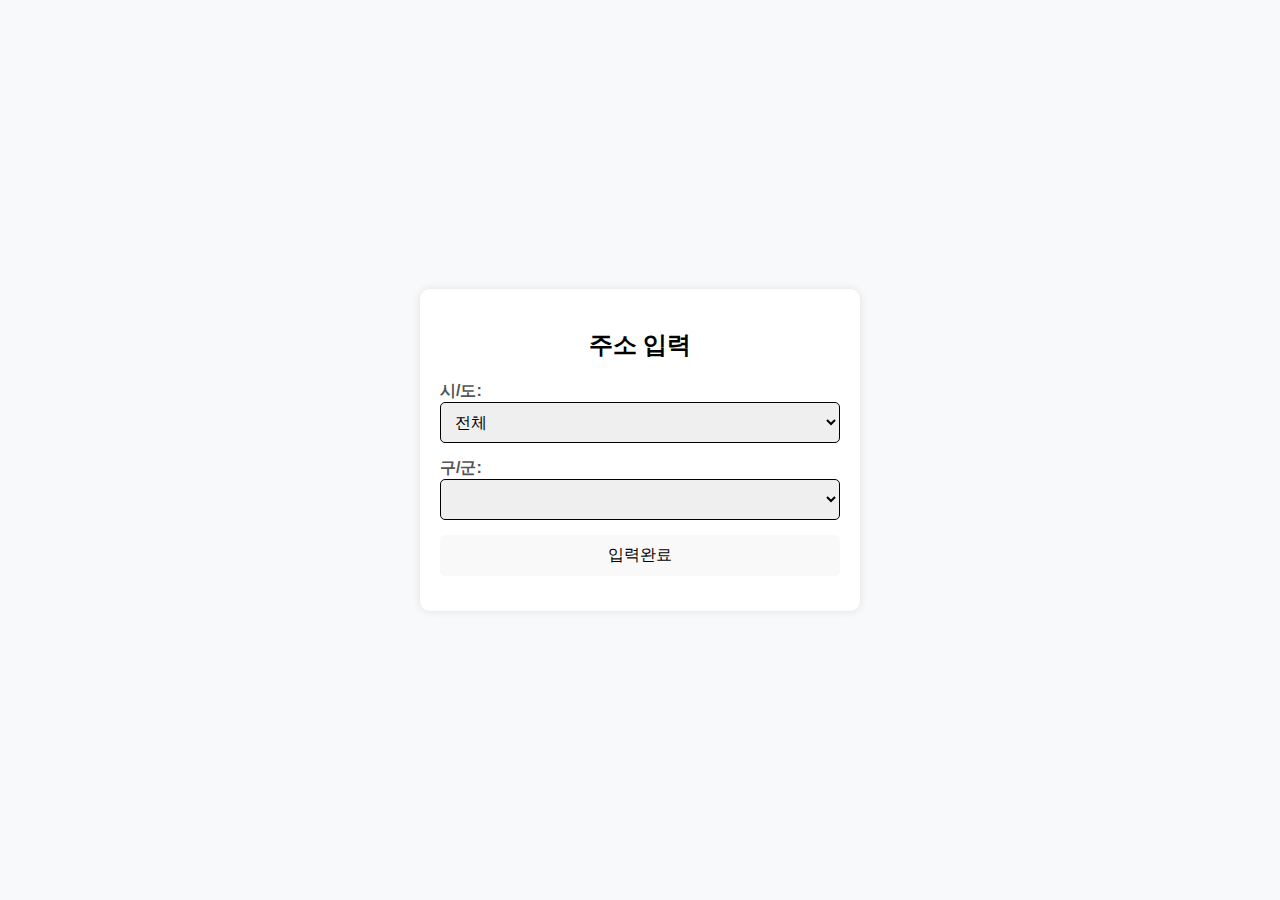
<file: templates/address.html>
<!DOCTYPE html>
<html lang="en">
<head>
    <meta charset="UTF-8">
    <meta name="viewport" content="width=device-width, initial-scale=1.0">
    <title>BLUEB</title>
    <link rel="stylesheet" href="/static/address.css">
</head>
<body>
<script >

     var cnt = new Array();
     cnt[0] = new Array('전체');
     cnt[1] = new Array('전체','강남구','강동구','강북구','강서구','관악구','광진구','구로구','금천구','노원구','도봉구','동대문구','동작구','마포구','서대문구','서초구','성동구','성북구','송파구','양천구','영등포구','용산구','은평구','종로구','중구','중랑구');
     cnt[2] = new Array('전체','강서구','금정구','남구','동구','동래구','부산진구','북구','사상구','사하구','서구','수영구','연제구','영도구','중구','해운대구','기장군');
     cnt[3] = new Array('전체','남구','달서구','동구','북구','서구','수성구','중구','달성군');
     cnt[4] = new Array('전체','계양구','남구','남동구','동구','부평구','서구','연수구','중구','강화군','옹진군');
     cnt[5] = new Array('전체','광산구','남구','동구','북구','서구');
     cnt[6] = new Array('전체','대덕구','동구','서구','유성구','중구');
     cnt[7] = new Array('전체','남구','동구','북구','중구','울주군');
     cnt[8] = new Array('전체','고양시','과천시','광명시','구리시','군포시','남양주시','동두천시','부천시','성남시','수원시','시흥시','안산시','안양시','오산시','의왕시','의정부시','평택시','하남시','가평군','광주시','김포시','안성시','양주군','양평군','여주군','연천군','용인시','이천군','파주시','포천시','화성시');
     cnt[9] = new Array('전체','강릉시','동해시','삼척시','속초시','원주시','춘천시','태백시','고성군','양구군','양양군','영월군','인제군','정선군','철원군','평창군','홍천군','화천군','황성군');
     cnt[10] = new Array('전체','제천시','청주시','충주시','괴산군','단양군','보은군','영동군','옥천군','음성군','진천군','청원군');
     cnt[11] = new Array('전체','공주시','보령시','서산시','아산시','천안시','금산군','논산군','당진군','부여군','서천군','연기군','예산군','청양군','태안군','홍성군');
     cnt[12] = new Array('전체','군산시','김제시','남원시','익산시','전주시','정읍시','고창군','무주군','부안군','순창군','완주군','임실군','장수군','진안군');
     cnt[13] = new Array('전체','광양시','나주시','목포시','순천시','여수시','여천시','강진군','고흥군','곡성군','구례군','담양군','무안군','보성군','신안군','여천군','영광군','영암군','완도군','장성군','장흥군','진도군','함평군','해남군','화순군');
     cnt[14] = new Array('전체','경산시','경주시','구미시','김천시','문겅시','상주시','안동시','영주시','영천시','포항시','고령군','군위군','봉화군','성주군','영덕군','영양군','예천군','울릉군','울진군','의성군','청도군','청송군','칠곡군');
     cnt[15] = new Array('전체','거제시','김해시','마산시','밀양시','사천시','울산시','진주시','진해시','창원시','통영시','거창군','고성군','남해군','산청군','양산시','의령군','창녕군','하동군','함안군','함양군','합천군');
     cnt[16] = new Array('전체','서귀포시','제주시','남제주군','북제주군');
     function change(add) {
     sel=document.form.county
       /* 옵션메뉴삭제 */
       for (i=sel.length-1; i>=0; i--){
         sel.options[i] = null
         }
       /* 옵션박스추가 */
       for (i=0; i < cnt[add].length;i++){
                         sel.options[i] = new Option(cnt[add][i], cnt[add][i]);
         }
     }

</script>
<div class="container">
    <h2>주소 입력</h2>
    <form name="form" method="post" action="/send-address-deliver">
        <label for="city">시/도:</label>
        <select id="city" name="city" onchange="change(this.selectedIndex);">
                       <option value='전체'>전체</option>
                       <option value='서울'>서울특별시</option>
                       <option value='부산'>부산광역시</option>
                       <option value='대구'>대구광역시</option>
                       <option value='인천'>인천광역시</option>
                       <option value='광주'>광주광역시</option>
                       <option value='대전'>대전광역시</option>
                       <option value='울산'>울산광역시</option>
                       <option value='경기'>경기도</option>
                       <option value='강원'>강원도</option>
                       <option value='충북'>충청북도</option>
                       <option value='충남'>충청남도</option>
                       <option value='전북'>전라북도</option>
                       <option value='전남'>전라남도</option>
                       <option value='경북'>경상북도</option>
                       <option value='경남'>경상남도</option>
                       <option value='제주'>제주도</option>
                         </select>
        <label for="county">구/군:</label>
        <select id="county" name="county"></select>
        <button type="submit">입력완료</button>
    </form>
</div>
<script type="text/javascript">
        window.onload = function() {
            window.opener.location.href = "/address";
            window.close();
        };
    </script>
</body>
</html>
</file>
<file: static/address.css>
body {
            font-weight: bold;
            font-family: 'Noto Sans KR', sans-serif;
            background-color: #f8f9fa;
            margin: 0;
            padding: 0;
            display: flex;
            justify-content: center;
            align-items: center;
            height: 100vh;
        }
        .container {
            background-color: #fff;
            padding: 20px;
            border-radius: 10px;
            box-shadow: 0 0 10px rgba(0, 0, 0, 0.1);
            max-width: 400px;
            width: 100%;
        }
        h2 {
            text-align: center;
            margin-bottom: 20px;
            color: black;
        }
        label {
            color: #555;
        }
        select, input[type="text"], button {
            width: 100%;
            padding: 10px;
            margin-bottom: 15px;
            border: 1px solid black;
            border-radius: 5px;
            box-sizing: border-box;
            font-size: 16px;
        }
        button {
            background-color: #f9f9f9;
            color: black;
            border: none;
            cursor: pointer;
            transition: background-color 0.3s;
        }
        button:hover {
            background-color: #e0e0e0;
        }
</file>
